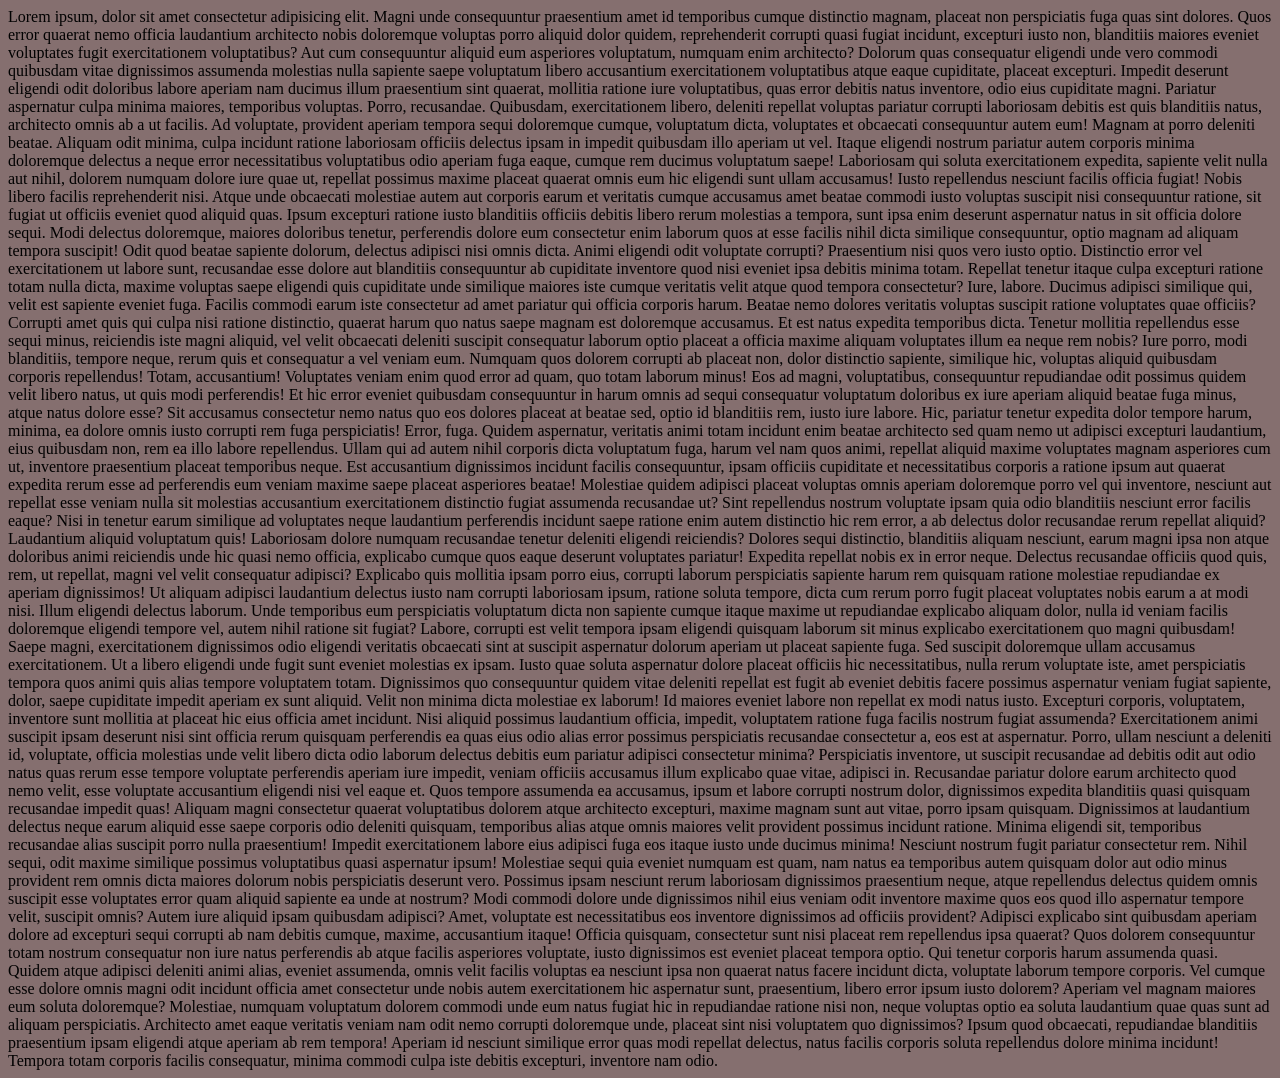
<file: background/index.html>
<!DOCTYPE html>
<html lang="en">
<head>
    <meta charset="UTF-8">
    <meta name="viewport" content="width=device-width, initial-scale=1.0">
    <title>background</title>
    <link rel="stylesheet" href="styles.css">
</head>
<body>
    Lorem ipsum, dolor sit amet consectetur adipisicing elit. Magni unde consequuntur praesentium amet id temporibus cumque distinctio magnam, placeat non perspiciatis fuga quas sint dolores. Quos error quaerat nemo officia laudantium architecto nobis doloremque voluptas porro aliquid dolor quidem, reprehenderit corrupti quasi fugiat incidunt, excepturi iusto non, blanditiis maiores eveniet voluptates fugit exercitationem voluptatibus? Aut cum consequuntur aliquid eum asperiores voluptatum, numquam enim architecto? Dolorum quas consequatur eligendi unde vero commodi quibusdam vitae dignissimos assumenda molestias nulla sapiente saepe voluptatum libero accusantium exercitationem voluptatibus atque eaque cupiditate, placeat excepturi. Impedit deserunt eligendi odit doloribus labore aperiam nam ducimus illum praesentium sint quaerat, mollitia ratione iure voluptatibus, quas error debitis natus inventore, odio eius cupiditate magni. Pariatur aspernatur culpa minima maiores, temporibus voluptas. Porro, recusandae. Quibusdam, exercitationem libero, deleniti repellat voluptas pariatur corrupti laboriosam debitis est quis blanditiis natus, architecto omnis ab a ut facilis. Ad voluptate, provident aperiam tempora sequi doloremque cumque, voluptatum dicta, voluptates et obcaecati consequuntur autem eum! Magnam at porro deleniti beatae. Aliquam odit minima, culpa incidunt ratione laboriosam officiis delectus ipsam in impedit quibusdam illo aperiam ut vel. Itaque eligendi nostrum pariatur autem corporis minima doloremque delectus a neque error necessitatibus voluptatibus odio aperiam fuga eaque, cumque rem ducimus voluptatum saepe! Laboriosam qui soluta exercitationem expedita, sapiente velit nulla aut nihil, dolorem numquam dolore iure quae ut, repellat possimus maxime placeat quaerat omnis eum hic eligendi sunt ullam accusamus! Iusto repellendus nesciunt facilis officia fugiat! Nobis libero facilis reprehenderit nisi. Atque unde obcaecati molestiae autem aut corporis earum et veritatis cumque accusamus amet beatae commodi iusto voluptas suscipit nisi consequuntur ratione, sit fugiat ut officiis eveniet quod aliquid quas. Ipsum excepturi ratione iusto blanditiis officiis debitis libero rerum molestias a tempora, sunt ipsa enim deserunt aspernatur natus in sit officia dolore sequi. Modi delectus doloremque, maiores doloribus tenetur, perferendis dolore eum consectetur enim laborum quos at esse facilis nihil dicta similique consequuntur, optio magnam ad aliquam tempora suscipit! Odit quod beatae sapiente dolorum, delectus adipisci nisi omnis dicta. Animi eligendi odit voluptate corrupti? Praesentium nisi quos vero iusto optio. Distinctio error vel exercitationem ut labore sunt, recusandae esse dolore aut blanditiis consequuntur ab cupiditate inventore quod nisi eveniet ipsa debitis minima totam. Repellat tenetur itaque culpa excepturi ratione totam nulla dicta, maxime voluptas saepe eligendi quis cupiditate unde similique maiores iste cumque veritatis velit atque quod tempora consectetur? Iure, labore. Ducimus adipisci similique qui, velit est sapiente eveniet fuga. Facilis commodi earum iste consectetur ad amet pariatur qui officia corporis harum. Beatae nemo dolores veritatis voluptas suscipit ratione voluptates quae officiis? Corrupti amet quis qui culpa nisi ratione distinctio, quaerat harum quo natus saepe magnam est doloremque accusamus. Et est natus expedita temporibus dicta. Tenetur mollitia repellendus esse sequi minus, reiciendis iste magni aliquid, vel velit obcaecati deleniti suscipit consequatur laborum optio placeat a officia maxime aliquam voluptates illum ea neque rem nobis? Iure porro, modi blanditiis, tempore neque, rerum quis et consequatur a vel veniam eum. Numquam quos dolorem corrupti ab placeat non, dolor distinctio sapiente, similique hic, voluptas aliquid quibusdam corporis repellendus! Totam, accusantium! Voluptates veniam enim quod error ad quam, quo totam laborum minus! Eos ad magni, voluptatibus, consequuntur repudiandae odit possimus quidem velit libero natus, ut quis modi perferendis! Et hic error eveniet quibusdam consequuntur in harum omnis ad sequi consequatur voluptatum doloribus ex iure aperiam aliquid beatae fuga minus, atque natus dolore esse? Sit accusamus consectetur nemo natus quo eos dolores placeat at beatae sed, optio id blanditiis rem, iusto iure labore. Hic, pariatur tenetur expedita dolor tempore harum, minima, ea dolore omnis iusto corrupti rem fuga perspiciatis! Error, fuga. Quidem aspernatur, veritatis animi totam incidunt enim beatae architecto sed quam nemo ut adipisci excepturi laudantium, eius quibusdam non, rem ea illo labore repellendus. Ullam qui ad autem nihil corporis dicta voluptatum fuga, harum vel nam quos animi, repellat aliquid maxime voluptates magnam asperiores cum ut, inventore praesentium placeat temporibus neque. Est accusantium dignissimos incidunt facilis consequuntur, ipsam officiis cupiditate et necessitatibus corporis a ratione ipsum aut quaerat expedita rerum esse ad perferendis eum veniam maxime saepe placeat asperiores beatae! Molestiae quidem adipisci placeat voluptas omnis aperiam doloremque porro vel qui inventore, nesciunt aut repellat esse veniam nulla sit molestias accusantium exercitationem distinctio fugiat assumenda recusandae ut? Sint repellendus nostrum voluptate ipsam quia odio blanditiis nesciunt error facilis eaque? Nisi in tenetur earum similique ad voluptates neque laudantium perferendis incidunt saepe ratione enim autem distinctio hic rem error, a ab delectus dolor recusandae rerum repellat aliquid? Laudantium aliquid voluptatum quis! Laboriosam dolore numquam recusandae tenetur deleniti eligendi reiciendis? Dolores sequi distinctio, blanditiis aliquam nesciunt, earum magni ipsa non atque doloribus animi reiciendis unde hic quasi nemo officia, explicabo cumque quos eaque deserunt voluptates pariatur! Expedita repellat nobis ex in error neque. Delectus recusandae officiis quod quis, rem, ut repellat, magni vel velit consequatur adipisci? Explicabo quis mollitia ipsam porro eius, corrupti laborum perspiciatis sapiente harum rem quisquam ratione molestiae repudiandae ex aperiam dignissimos! Ut aliquam adipisci laudantium delectus iusto nam corrupti laboriosam ipsum, ratione soluta tempore, dicta cum rerum porro fugit placeat voluptates nobis earum a at modi nisi. Illum eligendi delectus laborum. Unde temporibus eum perspiciatis voluptatum dicta non sapiente cumque itaque maxime ut repudiandae explicabo aliquam dolor, nulla id veniam facilis doloremque eligendi tempore vel, autem nihil ratione sit fugiat? Labore, corrupti est velit tempora ipsam eligendi quisquam laborum sit minus explicabo exercitationem quo magni quibusdam! Saepe magni, exercitationem dignissimos odio eligendi veritatis obcaecati sint at suscipit aspernatur dolorum aperiam ut placeat sapiente fuga. Sed suscipit doloremque ullam accusamus exercitationem. Ut a libero eligendi unde fugit sunt eveniet molestias ex ipsam. Iusto quae soluta aspernatur dolore placeat officiis hic necessitatibus, nulla rerum voluptate iste, amet perspiciatis tempora quos animi quis alias tempore voluptatem totam. Dignissimos quo consequuntur quidem vitae deleniti repellat est fugit ab eveniet debitis facere possimus aspernatur veniam fugiat sapiente, dolor, saepe cupiditate impedit aperiam ex sunt aliquid. Velit non minima dicta molestiae ex laborum! Id maiores eveniet labore non repellat ex modi natus iusto. Excepturi corporis, voluptatem, inventore sunt mollitia at placeat hic eius officia amet incidunt. Nisi aliquid possimus laudantium officia, impedit, voluptatem ratione fuga facilis nostrum fugiat assumenda? Exercitationem animi suscipit ipsam deserunt nisi sint officia rerum quisquam perferendis ea quas eius odio alias error possimus perspiciatis recusandae consectetur a, eos est at aspernatur. Porro, ullam nesciunt a deleniti id, voluptate, officia molestias unde velit libero dicta odio laborum delectus debitis eum pariatur adipisci consectetur minima? Perspiciatis inventore, ut suscipit recusandae ad debitis odit aut odio natus quas rerum esse tempore voluptate perferendis aperiam iure impedit, veniam officiis accusamus illum explicabo quae vitae, adipisci in. Recusandae pariatur dolore earum architecto quod nemo velit, esse voluptate accusantium eligendi nisi vel eaque et. Quos tempore assumenda ea accusamus, ipsum et labore corrupti nostrum dolor, dignissimos expedita blanditiis quasi quisquam recusandae impedit quas! Aliquam magni consectetur quaerat voluptatibus dolorem atque architecto excepturi, maxime magnam sunt aut vitae, porro ipsam quisquam. Dignissimos at laudantium delectus neque earum aliquid esse saepe corporis odio deleniti quisquam, temporibus alias atque omnis maiores velit provident possimus incidunt ratione. Minima eligendi sit, temporibus recusandae alias suscipit porro nulla praesentium! Impedit exercitationem labore eius adipisci fuga eos itaque iusto unde ducimus minima! Nesciunt nostrum fugit pariatur consectetur rem. Nihil sequi, odit maxime similique possimus voluptatibus quasi aspernatur ipsum! Molestiae sequi quia eveniet numquam est quam, nam natus ea temporibus autem quisquam dolor aut odio minus provident rem omnis dicta maiores dolorum nobis perspiciatis deserunt vero. Possimus ipsam nesciunt rerum laboriosam dignissimos praesentium neque, atque repellendus delectus quidem omnis suscipit esse voluptates error quam aliquid sapiente ea unde at nostrum? Modi commodi dolore unde dignissimos nihil eius veniam odit inventore maxime quos eos quod illo aspernatur tempore velit, suscipit omnis? Autem iure aliquid ipsam quibusdam adipisci? Amet, voluptate est necessitatibus eos inventore dignissimos ad officiis provident? Adipisci explicabo sint quibusdam aperiam dolore ad excepturi sequi corrupti ab nam debitis cumque, maxime, accusantium itaque! Officia quisquam, consectetur sunt nisi placeat rem repellendus ipsa quaerat? Quos dolorem consequuntur totam nostrum consequatur non iure natus perferendis ab atque facilis asperiores voluptate, iusto dignissimos est eveniet placeat tempora optio. Qui tenetur corporis harum assumenda quasi. Quidem atque adipisci deleniti animi alias, eveniet assumenda, omnis velit facilis voluptas ea nesciunt ipsa non quaerat natus facere incidunt dicta, voluptate laborum tempore corporis. Vel cumque esse dolore omnis magni odit incidunt officia amet consectetur unde nobis autem exercitationem hic aspernatur sunt, praesentium, libero error ipsum iusto dolorem? Aperiam vel magnam maiores eum soluta doloremque? Molestiae, numquam voluptatum dolorem commodi unde eum natus fugiat hic in repudiandae ratione nisi non, neque voluptas optio ea soluta laudantium quae quas sunt ad aliquam perspiciatis. Architecto amet eaque veritatis veniam nam odit nemo corrupti doloremque unde, placeat sint nisi voluptatem quo dignissimos? Ipsum quod obcaecati, repudiandae blanditiis praesentium ipsam eligendi atque aperiam ab rem tempora! Aperiam id nesciunt similique error quas modi repellat delectus, natus facilis corporis soluta repellendus dolore minima incidunt! Tempora totam corporis facilis consequatur, minima commodi culpa iste debitis excepturi, inventore nam odio.
    
</body>
</html>
</file>
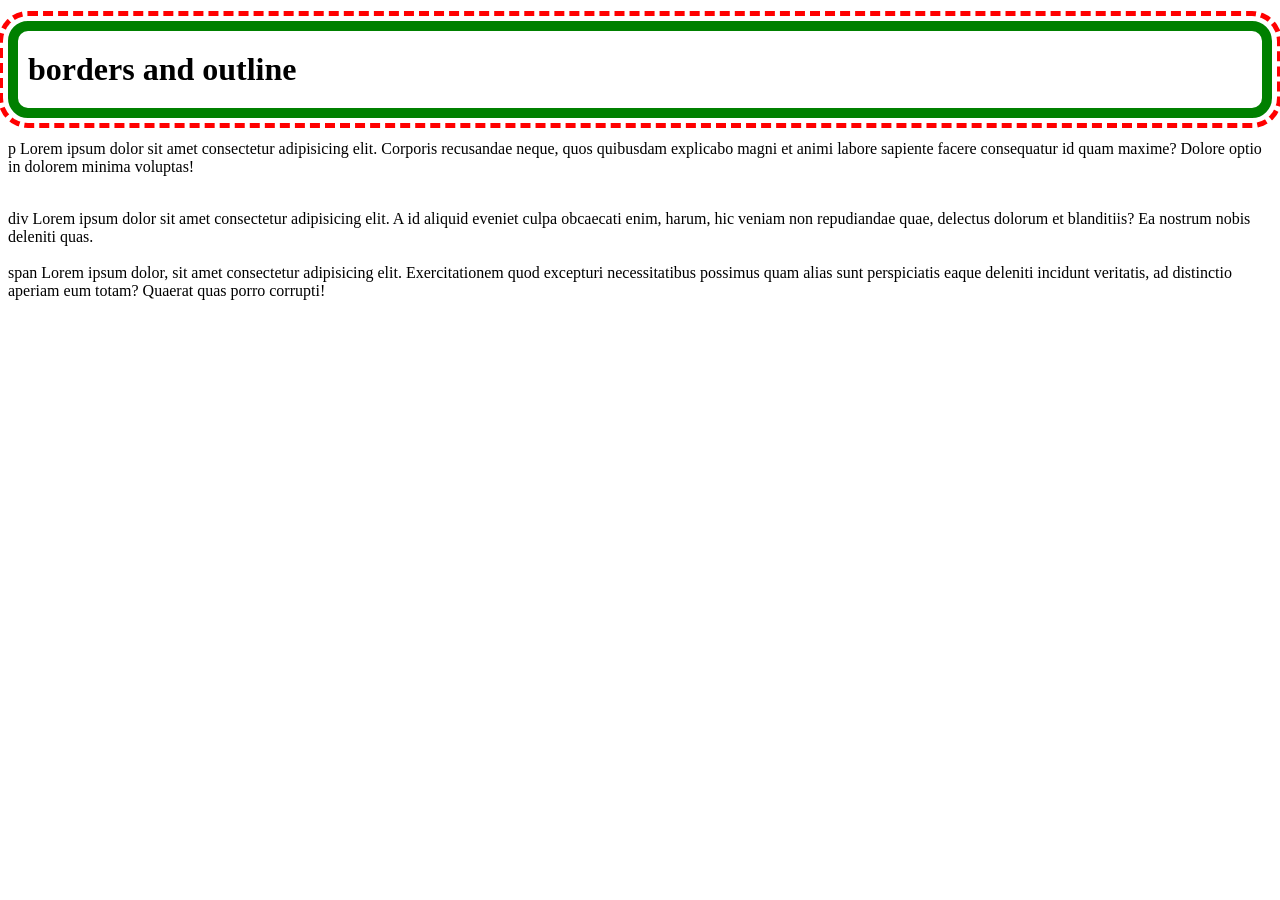
<file: borders_outline/index.html>
<!DOCTYPE html>
    <html lang="en">
    <head>
        <meta charset="UTF-8">
        <meta name="viewport" content="width=device-width, initial-scale=1.0">
        <title>borders and outline</title>
        <link rel="stylesheet" href="styles.css">
    </head>
    <body>
        <h1>borders and outline</h1>
        <p> p Lorem ipsum dolor sit amet consectetur adipisicing elit. Corporis recusandae neque, quos quibusdam explicabo magni et animi labore sapiente facere consequatur id quam maxime? Dolore optio in dolorem minima voluptas!</p>
        <br>
        <div>
            div Lorem ipsum dolor sit amet consectetur adipisicing elit. A id aliquid eveniet culpa obcaecati enim, harum, hic veniam non repudiandae quae, delectus dolorum et blanditiis? Ea nostrum nobis deleniti quas.
        </div>
        <br>
        <span>
            span Lorem ipsum dolor, sit amet consectetur adipisicing elit. Exercitationem quod excepturi necessitatibus possimus quam alias sunt perspiciatis eaque deleniti incidunt veritatis, ad distinctio aperiam eum totam? Quaerat quas porro corrupti!
        </span>
        
    </body>
    </html>
</file>
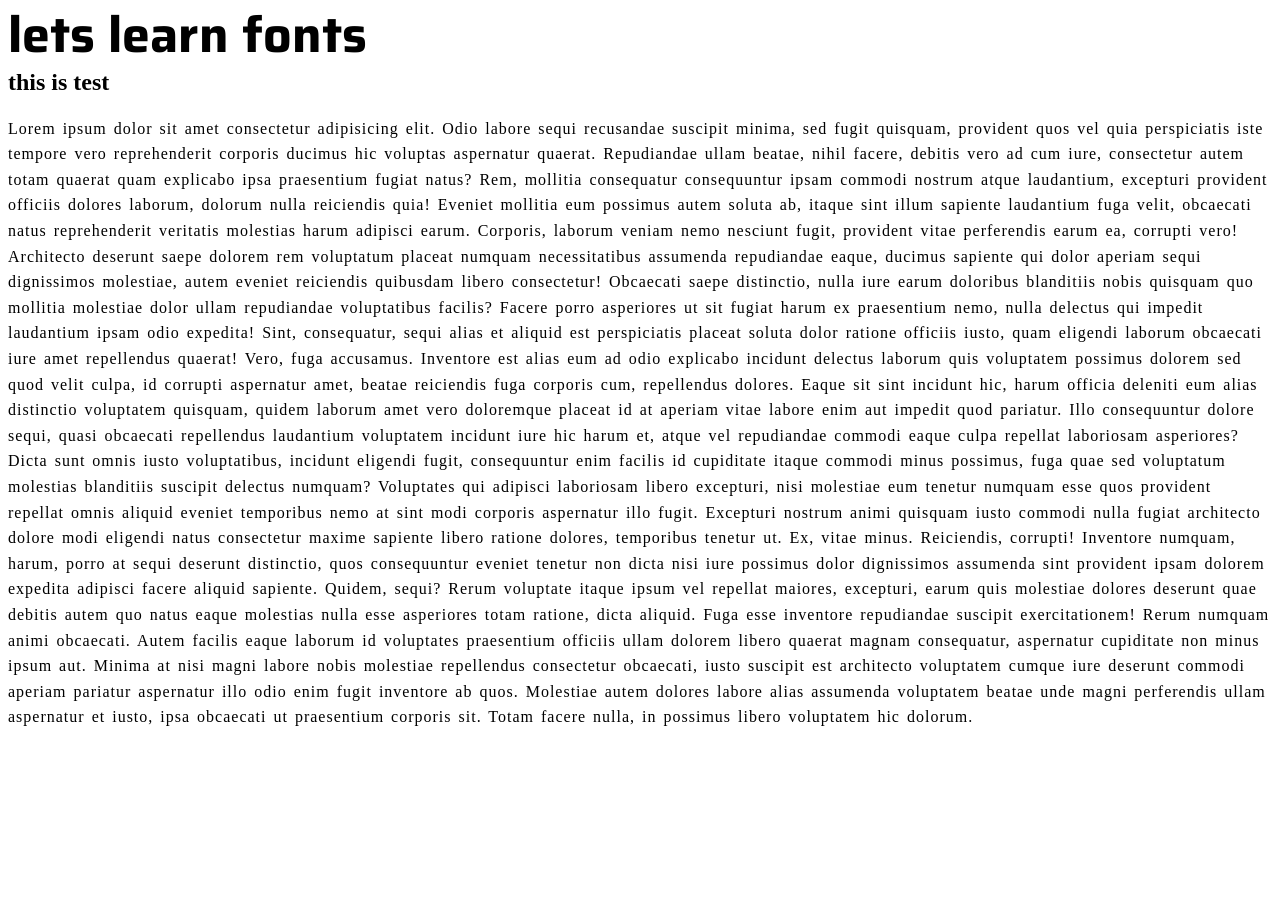
<file: css_fonts/index.html>
<!DOCTYPE html>
<html lang="en">
<head>
    <meta charset="UTF-8">
    <meta name="viewport" content="width=device-width, initial-scale=1.0">
    <title>css fonts</title>
    <link rel="stylesheet" href="styles.css">
    <link href="https://fonts.googleapis.com/css2?family=Saira:ital,wght@0,100..900;1,100..900&display=swap" rel="stylesheet">
</head>
<body>
    <h1>lets learn fonts</h1>
    <h2>this is test</h2>
    <p>Lorem ipsum dolor sit amet consectetur adipisicing elit. Odio labore sequi recusandae suscipit minima, sed fugit quisquam, provident quos vel quia perspiciatis iste tempore vero reprehenderit corporis ducimus hic voluptas aspernatur quaerat. Repudiandae ullam beatae, nihil facere, debitis vero ad cum iure, consectetur autem totam quaerat quam explicabo ipsa praesentium fugiat natus? Rem, mollitia consequatur consequuntur ipsam commodi nostrum atque laudantium, excepturi provident officiis dolores laborum, dolorum nulla reiciendis quia! Eveniet mollitia eum possimus autem soluta ab, itaque sint illum sapiente laudantium fuga velit, obcaecati natus reprehenderit veritatis molestias harum adipisci earum. Corporis, laborum veniam nemo nesciunt fugit, provident vitae perferendis earum ea, corrupti vero! Architecto deserunt saepe dolorem rem voluptatum placeat numquam necessitatibus assumenda repudiandae eaque, ducimus sapiente qui dolor aperiam sequi dignissimos molestiae, autem eveniet reiciendis quibusdam libero consectetur! Obcaecati saepe distinctio, nulla iure earum doloribus blanditiis nobis quisquam quo mollitia molestiae dolor ullam repudiandae voluptatibus facilis? Facere porro asperiores ut sit fugiat harum ex praesentium nemo, nulla delectus qui impedit laudantium ipsam odio expedita! Sint, consequatur, sequi alias et aliquid est perspiciatis placeat soluta dolor ratione officiis iusto, quam eligendi laborum obcaecati iure amet repellendus quaerat! Vero, fuga accusamus. Inventore est alias eum ad odio explicabo incidunt delectus laborum quis voluptatem possimus dolorem sed quod velit culpa, id corrupti aspernatur amet, beatae reiciendis fuga corporis cum, repellendus dolores. Eaque sit sint incidunt hic, harum officia deleniti eum alias distinctio voluptatem quisquam, quidem laborum amet vero doloremque placeat id at aperiam vitae labore enim aut impedit quod pariatur. Illo consequuntur dolore sequi, quasi obcaecati repellendus laudantium voluptatem incidunt iure hic harum et, atque vel repudiandae commodi eaque culpa repellat laboriosam asperiores? Dicta sunt omnis iusto voluptatibus, incidunt eligendi fugit, consequuntur enim facilis id cupiditate itaque commodi minus possimus, fuga quae sed voluptatum molestias blanditiis suscipit delectus numquam? Voluptates qui adipisci laboriosam libero excepturi, nisi molestiae eum tenetur numquam esse quos provident repellat omnis aliquid eveniet temporibus nemo at sint modi corporis aspernatur illo fugit. Excepturi nostrum animi quisquam iusto commodi nulla fugiat architecto dolore modi eligendi natus consectetur maxime sapiente libero ratione dolores, temporibus tenetur ut. Ex, vitae minus. Reiciendis, corrupti! Inventore numquam, harum, porro at sequi deserunt distinctio, quos consequuntur eveniet tenetur non dicta nisi iure possimus dolor dignissimos assumenda sint provident ipsam dolorem expedita adipisci facere aliquid sapiente. Quidem, sequi? Rerum voluptate itaque ipsum vel repellat maiores, excepturi, earum quis molestiae dolores deserunt quae debitis autem quo natus eaque molestias nulla esse asperiores totam ratione, dicta aliquid. Fuga esse inventore repudiandae suscipit exercitationem! Rerum numquam animi obcaecati. Autem facilis eaque laborum id voluptates praesentium officiis ullam dolorem libero quaerat magnam consequatur, aspernatur cupiditate non minus ipsum aut. Minima at nisi magni labore nobis molestiae repellendus consectetur obcaecati, iusto suscipit est architecto voluptatem cumque iure deserunt commodi aperiam pariatur aspernatur illo odio enim fugit inventore ab quos. Molestiae autem dolores labore alias assumenda voluptatem beatae unde magni perferendis ullam aspernatur et iusto, ipsa obcaecati ut praesentium corporis sit. Totam facere nulla, in possimus libero voluptatem hic dolorum.</p>

    
</body>
</html>
</file>
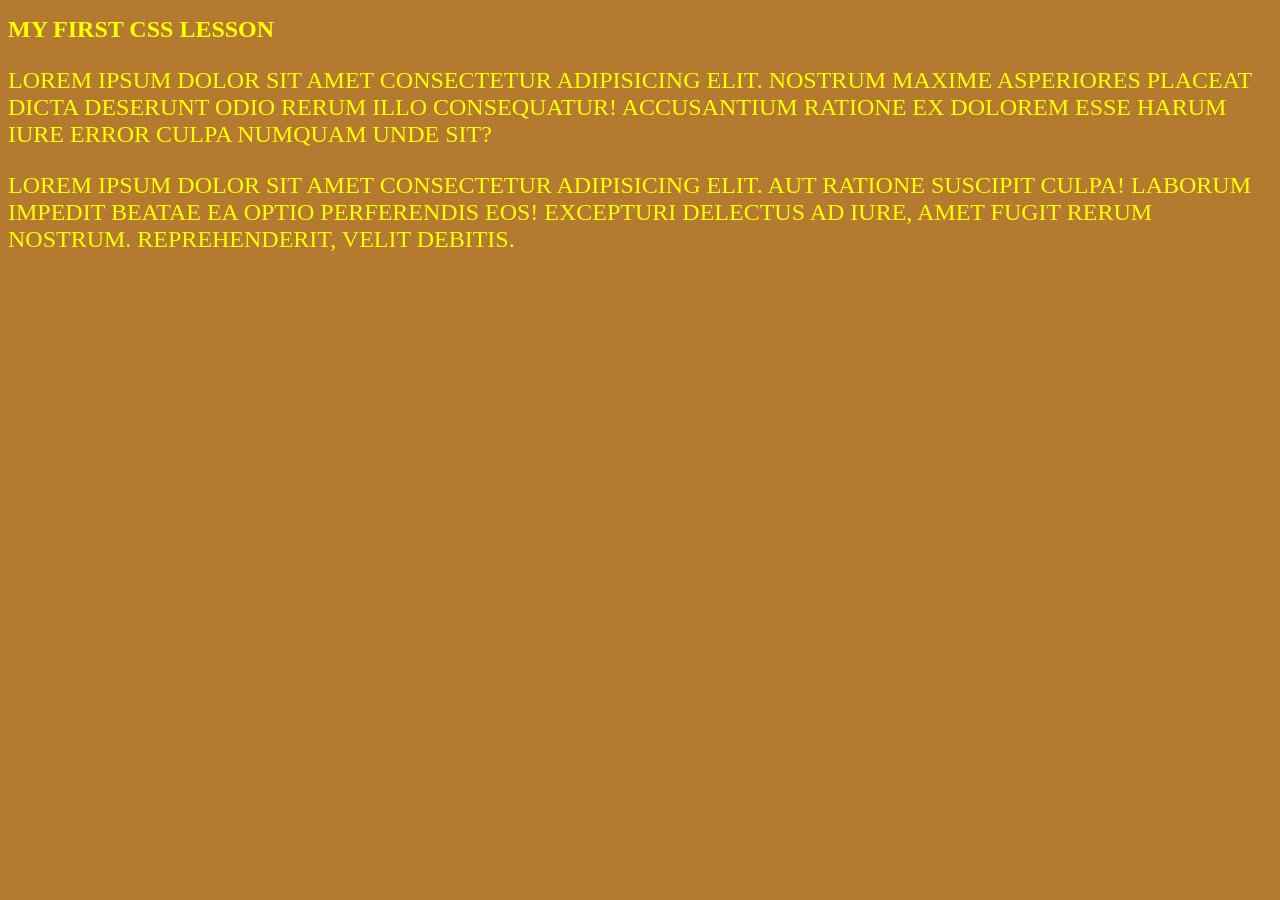
<file: introduction/index.html>
<!DOCTYPE html>
<html lang="en">
<head>
    <meta charset="UTF-8">
    <meta name="viewport" content="width=device-width, initial-scale=1.0">
    <title>lets learn css</title>
    <link rel="stylesheet" href="styles.css">
    
</head>
<style>
    *{
        
        color: blue;
        font-size: 24px;
    
    }
   


</style>
    
<body>
    <h1>my first css lesson</h1>
    <p id="1">Lorem ipsum dolor sit amet consectetur adipisicing elit. Nostrum maxime asperiores placeat dicta deserunt odio rerum illo consequatur! Accusantium ratione ex dolorem esse harum iure error culpa numquam unde sit?</p>
    <p id="2">Lorem ipsum dolor sit amet consectetur adipisicing elit. Aut ratione suscipit culpa! Laborum impedit beatae ea optio perferendis eos! Excepturi delectus ad iure, amet fugit rerum nostrum. Reprehenderit, velit debitis.</p>
</body> 
</html>
</file>
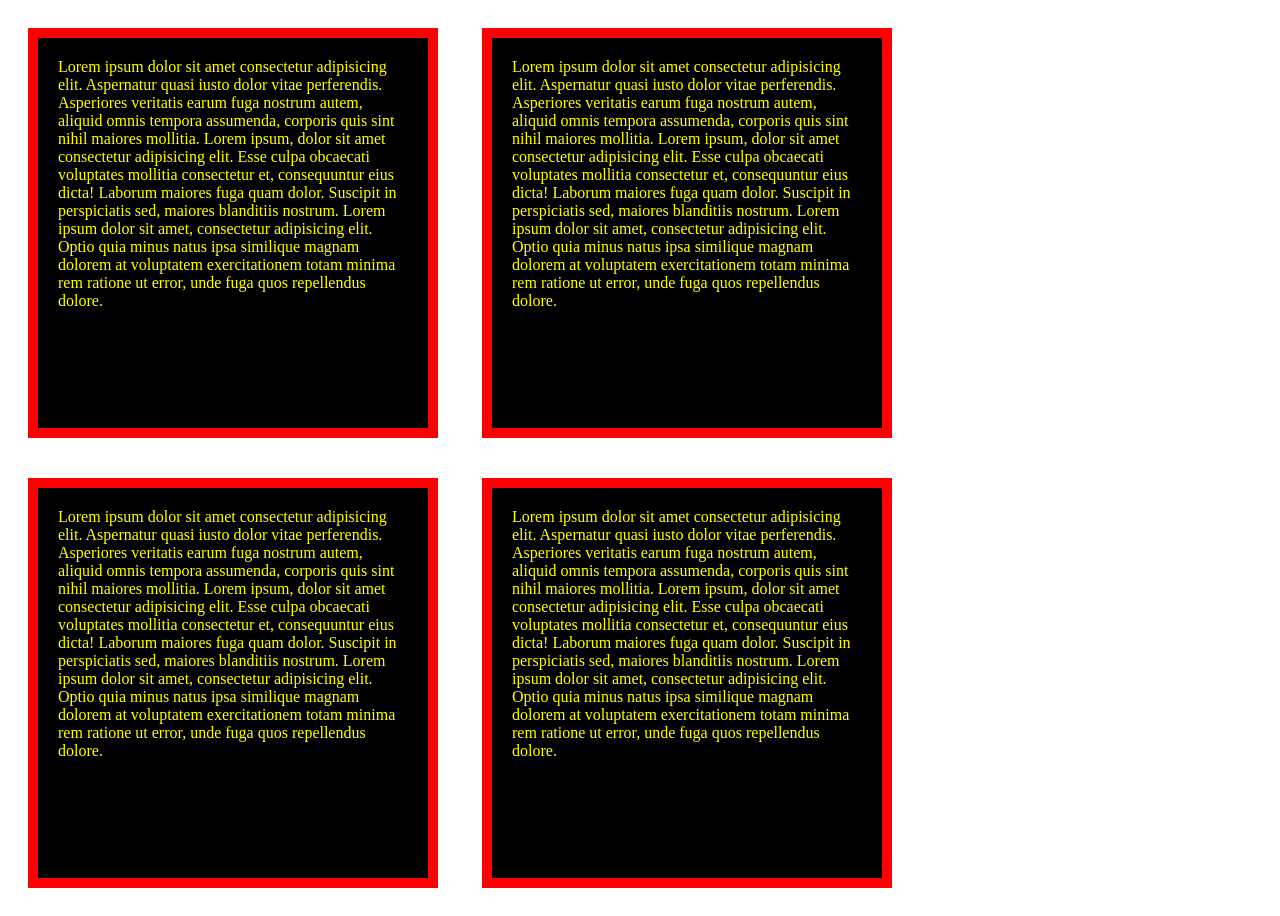
<file: marjin_padding/index.html>
<!DOCTYPE html>
<html lang="en">
<head>
    <meta charset="UTF-8">
    <meta name="viewport" content="width=device-width, initial-scale=1.0">
    <title>marging and padding </title>
    <link rel="stylesheet" href="styles.css">
</head>
<body>
    <div>
        Lorem ipsum dolor sit amet consectetur adipisicing elit. Aspernatur quasi iusto dolor vitae perferendis. Asperiores veritatis earum fuga nostrum autem, aliquid omnis tempora assumenda, corporis quis sint nihil maiores mollitia.
        Lorem ipsum, dolor sit amet consectetur adipisicing elit. Esse culpa obcaecati voluptates mollitia consectetur et, consequuntur eius dicta! Laborum maiores fuga quam dolor. Suscipit in perspiciatis sed, maiores blanditiis nostrum.
        Lorem ipsum dolor sit amet, consectetur adipisicing elit. Optio quia minus natus ipsa similique magnam dolorem at voluptatem exercitationem totam minima rem ratione ut error, unde fuga quos repellendus dolore.
    </div>
     <div>
        Lorem ipsum dolor sit amet consectetur adipisicing elit. Aspernatur quasi iusto dolor vitae perferendis. Asperiores veritatis earum fuga nostrum autem, aliquid omnis tempora assumenda, corporis quis sint nihil maiores mollitia.
        Lorem ipsum, dolor sit amet consectetur adipisicing elit. Esse culpa obcaecati voluptates mollitia consectetur et, consequuntur eius dicta! Laborum maiores fuga quam dolor. Suscipit in perspiciatis sed, maiores blanditiis nostrum.
        Lorem ipsum dolor sit amet, consectetur adipisicing elit. Optio quia minus natus ipsa similique magnam dolorem at voluptatem exercitationem totam minima rem ratione ut error, unde fuga quos repellendus dolore.
    </div>
     <div>
        Lorem ipsum dolor sit amet consectetur adipisicing elit. Aspernatur quasi iusto dolor vitae perferendis. Asperiores veritatis earum fuga nostrum autem, aliquid omnis tempora assumenda, corporis quis sint nihil maiores mollitia.
        Lorem ipsum, dolor sit amet consectetur adipisicing elit. Esse culpa obcaecati voluptates mollitia consectetur et, consequuntur eius dicta! Laborum maiores fuga quam dolor. Suscipit in perspiciatis sed, maiores blanditiis nostrum.
        Lorem ipsum dolor sit amet, consectetur adipisicing elit. Optio quia minus natus ipsa similique magnam dolorem at voluptatem exercitationem totam minima rem ratione ut error, unde fuga quos repellendus dolore.
    </div>
     <div>
        Lorem ipsum dolor sit amet consectetur adipisicing elit. Aspernatur quasi iusto dolor vitae perferendis. Asperiores veritatis earum fuga nostrum autem, aliquid omnis tempora assumenda, corporis quis sint nihil maiores mollitia.
        Lorem ipsum, dolor sit amet consectetur adipisicing elit. Esse culpa obcaecati voluptates mollitia consectetur et, consequuntur eius dicta! Laborum maiores fuga quam dolor. Suscipit in perspiciatis sed, maiores blanditiis nostrum.
        Lorem ipsum dolor sit amet, consectetur adipisicing elit. Optio quia minus natus ipsa similique magnam dolorem at voluptatem exercitationem totam minima rem ratione ut error, unde fuga quos repellendus dolore.
    </div>
    
</body>
</html>
</file>
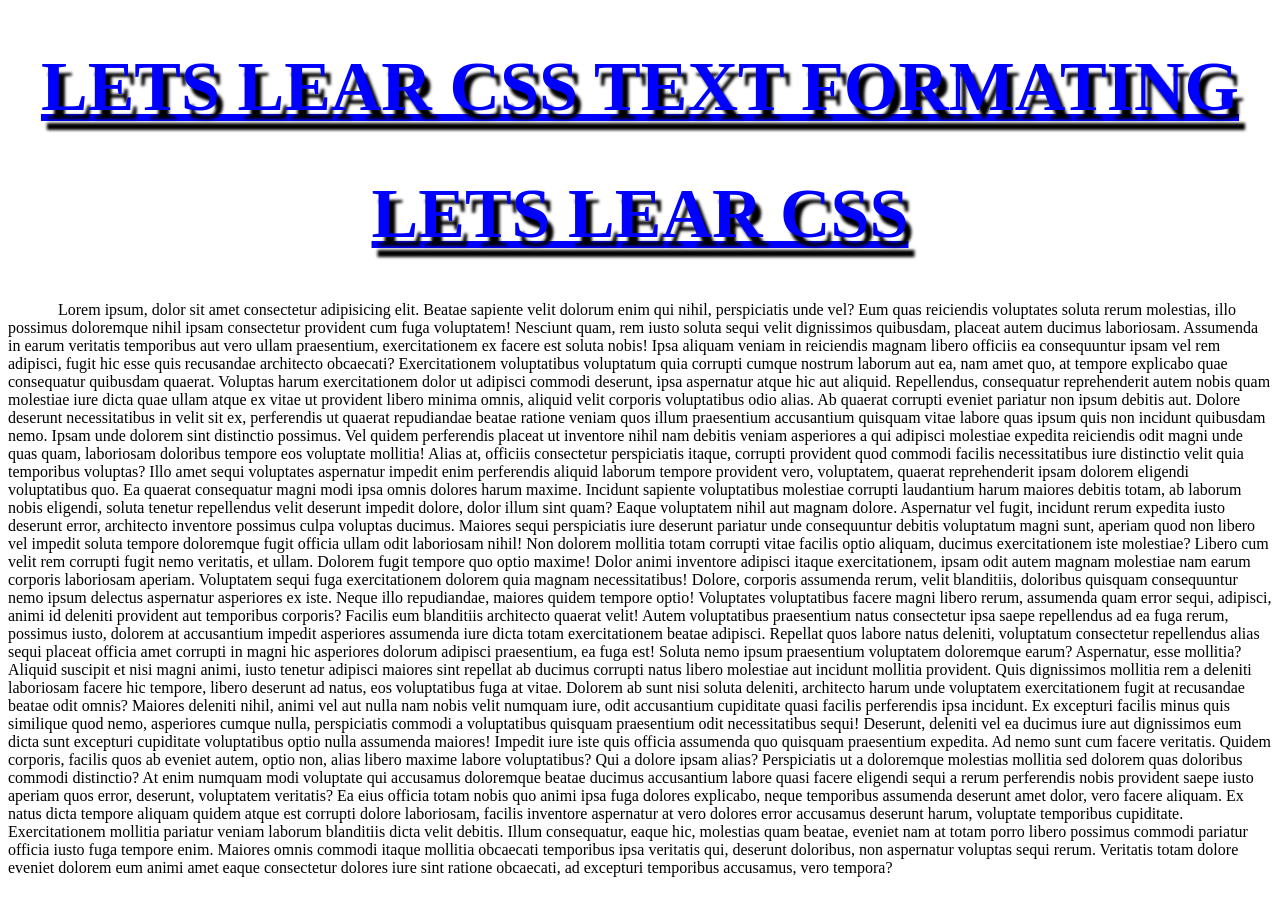
<file: text_formatting/index.html>
<!DOCTYPE html>
<html lang="en">
<head>
    <meta charset="UTF-8">
    <meta name="viewport" content="width=device-width, initial-scale=1.0">
    <title>text formating </title>
    <link rel="stylesheet" href="styles.css">
</head>
<body>
    <h1>lets lear css text formating </h1>
    <h1>lets lear css </h1>
    <p>Lorem ipsum, dolor sit amet consectetur adipisicing elit. Beatae sapiente velit dolorum enim qui nihil, perspiciatis unde vel? Eum quas reiciendis voluptates soluta rerum molestias, illo possimus doloremque nihil ipsam consectetur provident cum fuga voluptatem! Nesciunt quam, rem iusto soluta sequi velit dignissimos quibusdam, placeat autem ducimus laboriosam. Assumenda in earum veritatis temporibus aut vero ullam praesentium, exercitationem ex facere est soluta nobis! Ipsa aliquam veniam in reiciendis magnam libero officiis ea consequuntur ipsam vel rem adipisci, fugit hic esse quis recusandae architecto obcaecati? Exercitationem voluptatibus voluptatum quia corrupti cumque nostrum laborum aut ea, nam amet quo, at tempore explicabo quae consequatur quibusdam quaerat. Voluptas harum exercitationem dolor ut adipisci commodi deserunt, ipsa aspernatur atque hic aut aliquid. Repellendus, consequatur reprehenderit autem nobis quam molestiae iure dicta quae ullam atque ex vitae ut provident libero minima omnis, aliquid velit corporis voluptatibus odio alias. Ab quaerat corrupti eveniet pariatur non ipsum debitis aut. Dolore deserunt necessitatibus in velit sit ex, perferendis ut quaerat repudiandae beatae ratione veniam quos illum praesentium accusantium quisquam vitae labore quas ipsum quis non incidunt quibusdam nemo. Ipsam unde dolorem sint distinctio possimus. Vel quidem perferendis placeat ut inventore nihil nam debitis veniam asperiores a qui adipisci molestiae expedita reiciendis odit magni unde quas quam, laboriosam doloribus tempore eos voluptate mollitia! Alias at, officiis consectetur perspiciatis itaque, corrupti provident quod commodi facilis necessitatibus iure distinctio velit quia temporibus voluptas? Illo amet sequi voluptates aspernatur impedit enim perferendis aliquid laborum tempore provident vero, voluptatem, quaerat reprehenderit ipsam dolorem eligendi voluptatibus quo. Ea quaerat consequatur magni modi ipsa omnis dolores harum maxime. Incidunt sapiente voluptatibus molestiae corrupti laudantium harum maiores debitis totam, ab laborum nobis eligendi, soluta tenetur repellendus velit deserunt impedit dolore, dolor illum sint quam? Eaque voluptatem nihil aut magnam dolore. Aspernatur vel fugit, incidunt rerum expedita iusto deserunt error, architecto inventore possimus culpa voluptas ducimus. Maiores sequi perspiciatis iure deserunt pariatur unde consequuntur debitis voluptatum magni sunt, aperiam quod non libero vel impedit soluta tempore doloremque fugit officia ullam odit laboriosam nihil! Non dolorem mollitia totam corrupti vitae facilis optio aliquam, ducimus exercitationem iste molestiae? Libero cum velit rem corrupti fugit nemo veritatis, et ullam. Dolorem fugit tempore quo optio maxime! Dolor animi inventore adipisci itaque exercitationem, ipsam odit autem magnam molestiae nam earum corporis laboriosam aperiam. Voluptatem sequi fuga exercitationem dolorem quia magnam necessitatibus! Dolore, corporis assumenda rerum, velit blanditiis, doloribus quisquam consequuntur nemo ipsum delectus aspernatur asperiores ex iste. Neque illo repudiandae, maiores quidem tempore optio! Voluptates voluptatibus facere magni libero rerum, assumenda quam error sequi, adipisci, animi id deleniti provident aut temporibus corporis? Facilis eum blanditiis architecto quaerat velit! Autem voluptatibus praesentium natus consectetur ipsa saepe repellendus ad ea fuga rerum, possimus iusto, dolorem at accusantium impedit asperiores assumenda iure dicta totam exercitationem beatae adipisci. Repellat quos labore natus deleniti, voluptatum consectetur repellendus alias sequi placeat officia amet corrupti in magni hic asperiores dolorum adipisci praesentium, ea fuga est! Soluta nemo ipsum praesentium voluptatem doloremque earum? Aspernatur, esse mollitia? Aliquid suscipit et nisi magni animi, iusto tenetur adipisci maiores sint repellat ab ducimus corrupti natus libero molestiae aut incidunt mollitia provident. Quis dignissimos mollitia rem a deleniti laboriosam facere hic tempore, libero deserunt ad natus, eos voluptatibus fuga at vitae. Dolorem ab sunt nisi soluta deleniti, architecto harum unde voluptatem exercitationem fugit at recusandae beatae odit omnis? Maiores deleniti nihil, animi vel aut nulla nam nobis velit numquam iure, odit accusantium cupiditate quasi facilis perferendis ipsa incidunt. Ex excepturi facilis minus quis similique quod nemo, asperiores cumque nulla, perspiciatis commodi a voluptatibus quisquam praesentium odit necessitatibus sequi! Deserunt, deleniti vel ea ducimus iure aut dignissimos eum dicta sunt excepturi cupiditate voluptatibus optio nulla assumenda maiores! Impedit iure iste quis officia assumenda quo quisquam praesentium expedita. Ad nemo sunt cum facere veritatis. Quidem corporis, facilis quos ab eveniet autem, optio non, alias libero maxime labore voluptatibus? Qui a dolore ipsam alias? Perspiciatis ut a doloremque molestias mollitia sed dolorem quas doloribus commodi distinctio? At enim numquam modi voluptate qui accusamus doloremque beatae ducimus accusantium labore quasi facere eligendi sequi a rerum perferendis nobis provident saepe iusto aperiam quos error, deserunt, voluptatem veritatis? Ea eius officia totam nobis quo animi ipsa fuga dolores explicabo, neque temporibus assumenda deserunt amet dolor, vero facere aliquam. Ex natus dicta tempore aliquam quidem atque est corrupti dolore laboriosam, facilis inventore aspernatur at vero dolores error accusamus deserunt harum, voluptate temporibus cupiditate. Exercitationem mollitia pariatur veniam laborum blanditiis dicta velit debitis. Illum consequatur, eaque hic, molestias quam beatae, eveniet nam at totam porro libero possimus commodi pariatur officia iusto fuga tempore enim. Maiores omnis commodi itaque mollitia obcaecati temporibus ipsa veritatis qui, deserunt doloribus, non aspernatur voluptas sequi rerum. Veritatis totam dolore eveniet dolorem eum animi amet eaque consectetur dolores iure sint ratione obcaecati, ad excepturi temporibus accusamus, vero tempora?</p>

</body>
</html>
</file>
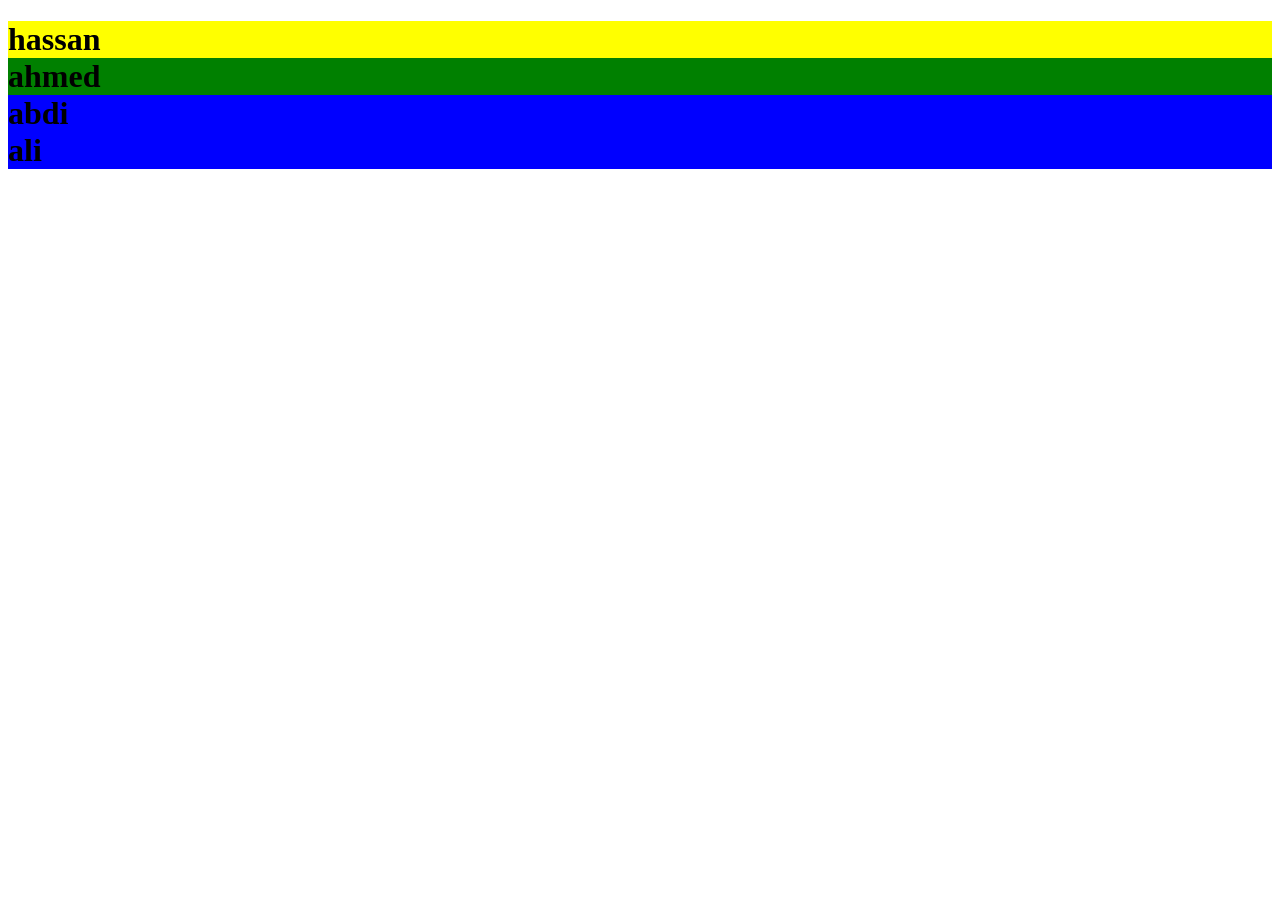
<file: layout/block_vs_inline/index.html>
<!DOCTYPE html>
<html lang="en">
<head>
    <meta charset="UTF-8">
    <meta name="viewport" content="width=device-width, initial-scale=1.0">
    <title>layout</title>
    <link rel="stylesheet" href="style.css">

</head>
<body>
<h1>
    <div style="background-color: yellow;">hassan</div>
    <div style="background-color: green;">ahmed</div>
    <span style="background-color: blue;">abdi</span>
    <span style="background-color: blue;">ali</span>
</h1>    
</body>
</html>
</file>
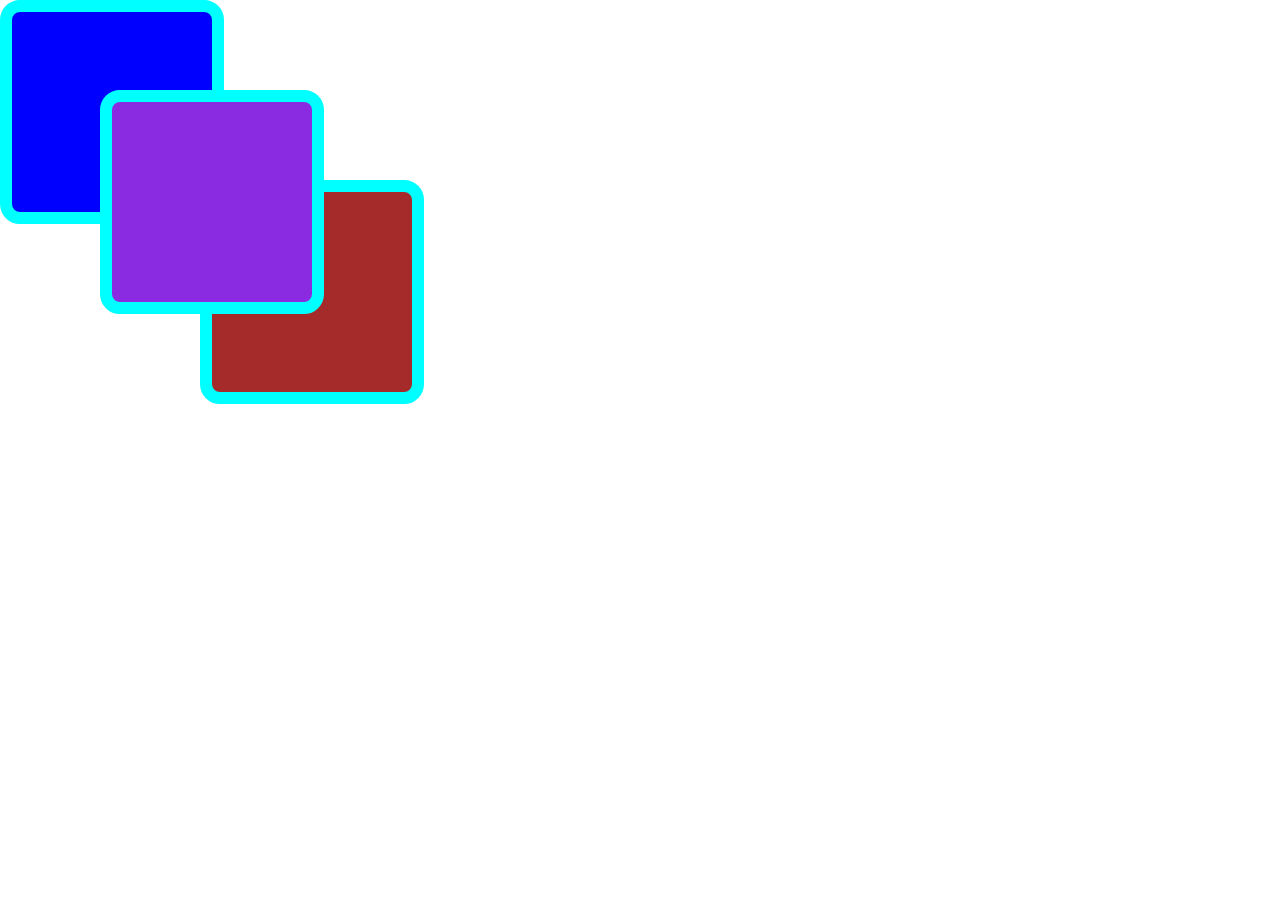
<file: layout/position/index.html>
<!-- <!DOCTYPE html>
<html lang="en">
<head>
    <meta charset="UTF-8">
    <meta name="viewport" content="width=device-width, initial-scale=1.0">
    <title>positionbo</title>
    <link rel="stylesheet" href="style.css">
</head>
<body>
    <div></div>
    <div style="position: relative; left: 200px;"></div>
    <div></div>
</body>
</html> -->

<!DOCTYPE html>
<html lang="en">
<head>
    <meta charset="UTF-8">
    <meta name="viewport" content="width=device-width, initial-scale=1.0">
    <title>positionbo</title>
    <link rel="stylesheet" href="style.css">
</head>
<body>
    <div style="position: absolute; left: 0px; top: 0px; background-color: blue; z-index: 1;"></div>
    <div style="position: absolute; left: 100px; top: 90px;background-color: blueviolet;z-index: 5;"></div>
    <div style="position: absolute; left: 200px; top: 180px;background-color: brown ; z-index: 3;"></div>
</body>
</html>
</file>
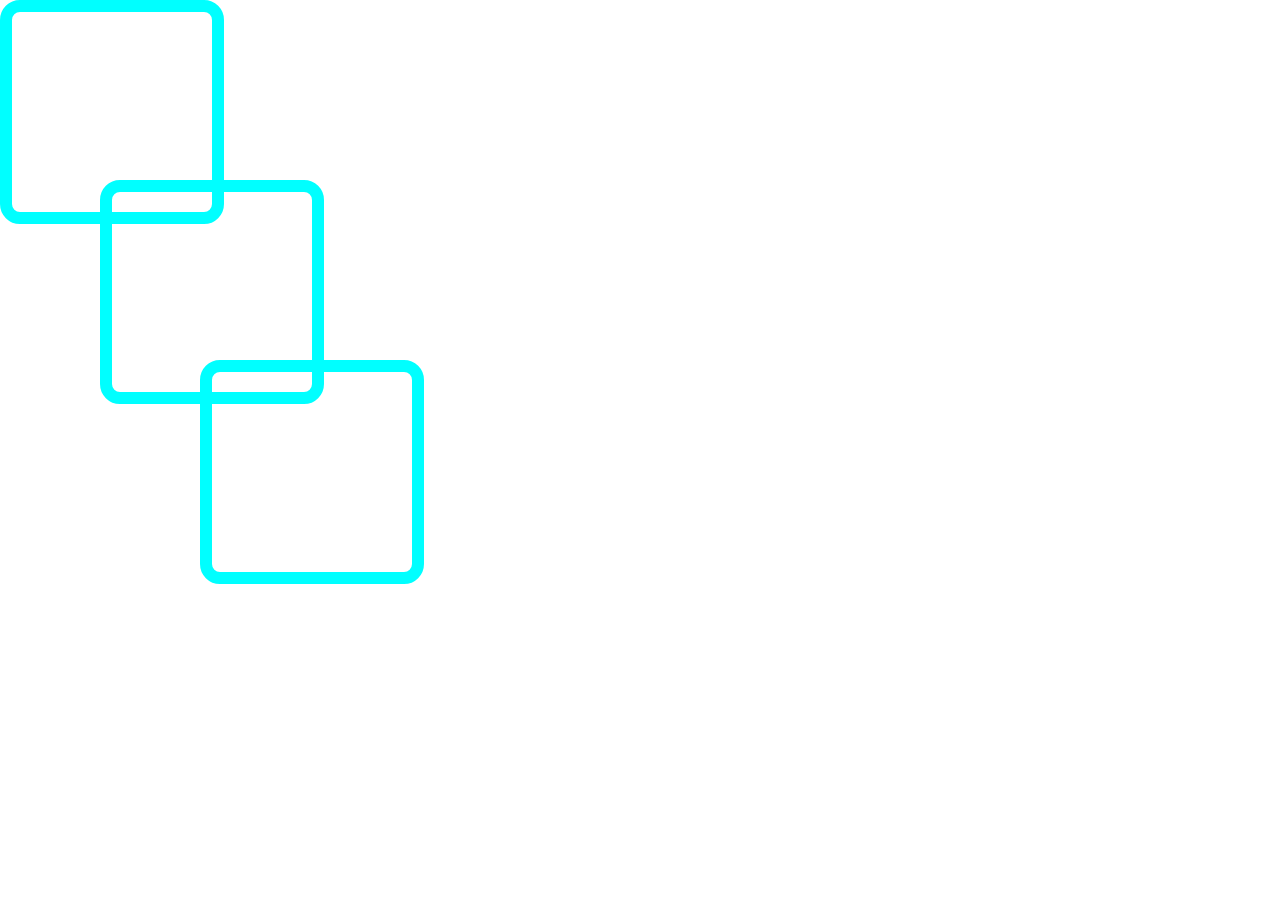
<file: layout/z_index/index.html>
<!-- <!DOCTYPE html>
<html lang="en">
<head>
    <meta charset="UTF-8">
    <meta name="viewport" content="width=device-width, initial-scale=1.0">
    <title>positionbo</title>
    <link rel="stylesheet" href="style.css">
</head>
<body>
    <div></div>
    <div style="position: relative; left: 200px;"></div>
    <div></div>
</body>
</html> -->

<!DOCTYPE html>
<html lang="en">
<head>
    <meta charset="UTF-8">
    <meta name="viewport" content="width=device-width, initial-scale=1.0">
    <title>positionbo</title>
    <link rel="stylesheet" href="style.css">
</head>
<body>
    <div style="position: absolute; left: 0px; top: 0px;"></div>
    <div style="position: absolute; left: 100px; top: 180px;"></div>
    <div style="position: absolute; left: 200px; top: 360px;"></div>
</body>
</html>
</file>
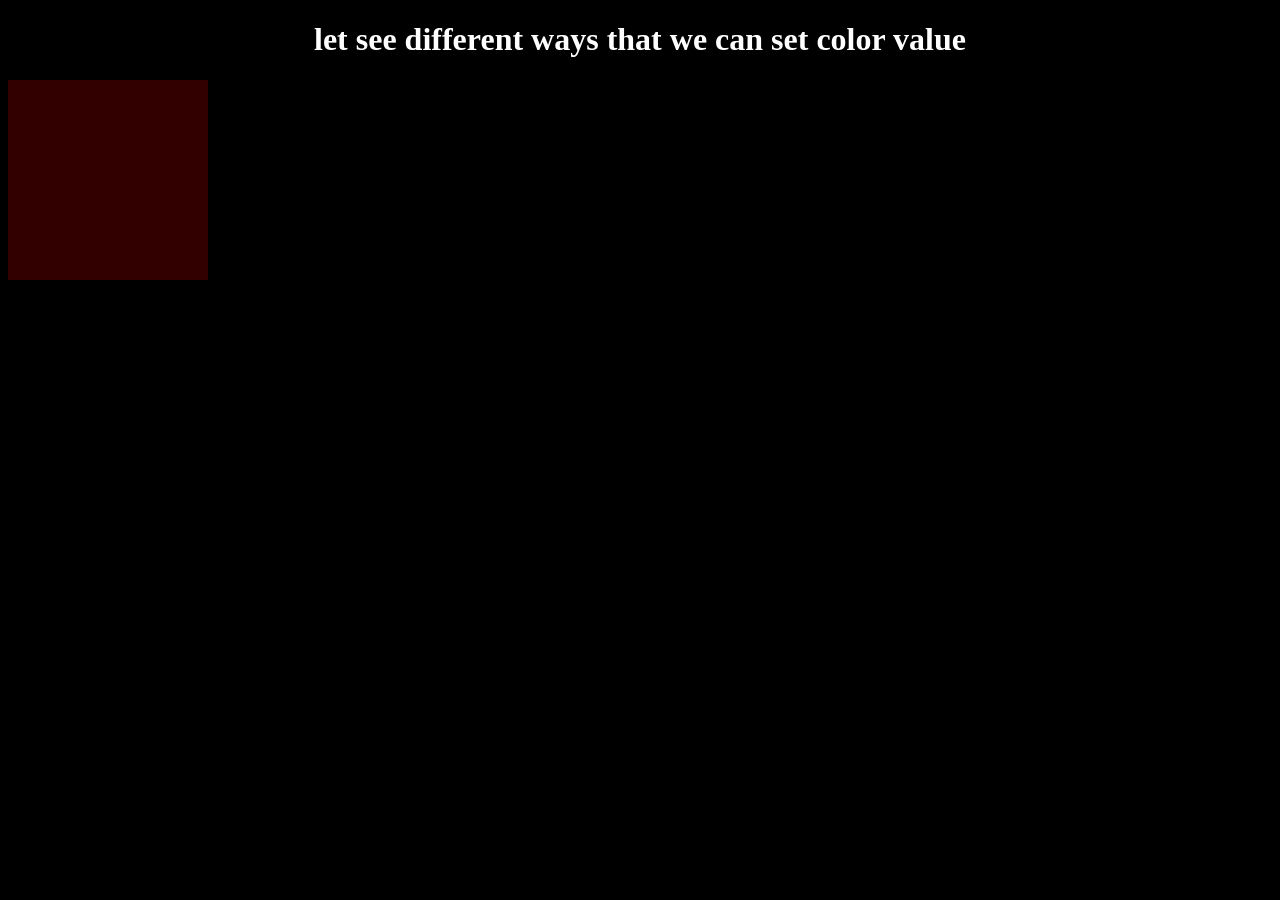
<file: colors_comments/idex.html>
<!DOCTYPE html>
<html lang="en">
<head>
    <meta charset="UTF-8">
    <meta name="viewport" content="width=device-width, initial-scale=1.0">
    <title>color and comments</title>
    <link rel="stylesheet" href="styles.css">
</head>
<body>
    <h1>let see different ways that we can set color value</h1>
    <div>
        
    </div>

</body>
</html>
</file>
<file: background/styles.css>
body{
    background-color: rgb(133, 111, 111);
    background-image: url(https://iso.500px.com/wp-content/uploads/2015/06/jeffbetween_cover-1500x965.jpeg);    /* background-position: top right; */
    background-size: cover;
    background: green no-repeat cover url(https://www.imf.org/-/media/Images/IMF/Countries/detail-page/SOM/Somalia-hero.ashx?h=290&w=1099&la=en);
    background-attachment: fixed;
}
</file>
<file: borders_outline/styles.css>
h1{
    border: green 10px solid;
    /* border-style: solid;
    border-width: 5px;
    border-color: blue; */
    border-radius: 20px;
    outline-style: dashed;
    outline-color: red;
    outline-width: 5px;
    outline-offset: 5px;
    
    padding: 20px 10px;



}

/* p{
    border-style: groove;
}


div{
    border-style: double;
}

span{
    border-style: dashed;
} */

/* *{
    border-style: solid;
} */
</file>
<file: css_fonts/styles.css>
h1{
    /* font-size: 50px;
    font-family:Saira;
    font-style: italic ;
    font-weight: bolder;
    font-variant: small-caps; */
    font: bolder 50px/1.8px   Saira;

}

p{
line-height:1.6 ;
word-spacing: 2px;
letter-spacing: 1px;
}
</file>
<file: introduction/styles.css>
*{
    color: yellow !important;
    font-size: 24px;
    text-transform: uppercase;
}
body {
    background-color: rgb(180, 123, 48);
}
</file>
<file: marjin_padding/styles.css>
div{
    border:solid red 10px;
    /* padding: 20px ; */

  /* padding-top: 10px;
  padding-left: 10px;
  padding-bottom: 10px; */
  padding: 20px 20px;
  background-color: black;
  color: yellow;

  display: inline-block;
  height: 350px;
  width: 350px;
  margin: 20px ;
}
</file>
<file: text_formatting/styles.css>
h1{
    color: blue;
    text-align: center;
    text-decoration: underline;
    text-transform: uppercase;
    font-size:70px;
    text-shadow: 6px 9px 3px black;


}

p{
    text-indent: 50px;
   
}
</file>
<file: layout/block_vs_inline/style.css>
div,span,p{
    display:block;
}
</file>
<file: layout/position/style.css>
div{
    border-style:solid;
    height: 200px;
    width: 200px;
    color: aqua;
    border-width: 12px;
    border-radius: 20px;

}
</file>
<file: layout/z_index/style.css>
div{
    border-style:solid;
    height: 200px;
    width: 200px;
    color: aqua;
    border-width: 12px;
    border-radius: 20px;

}
</file>
<file: colors_comments/styles.css>
h1{
    /*ussing color names */
    
    color: red;
    font-size: 2em;
    text-align: center;
    /* using rgb values */
    color: rgb(0, 255, 0);
   
    /* using hexadecimal */
    color: white;
    
}
body{
    /* using color names */
    background-color: black;
}
div{
    color: blanchedalmond;
    height: 200px;
    width: 200px;
    background-color: rgba(255, 0, 0,0.2);
    /* opacity: 0.5;  same as rgba*/
    
}
</file>
